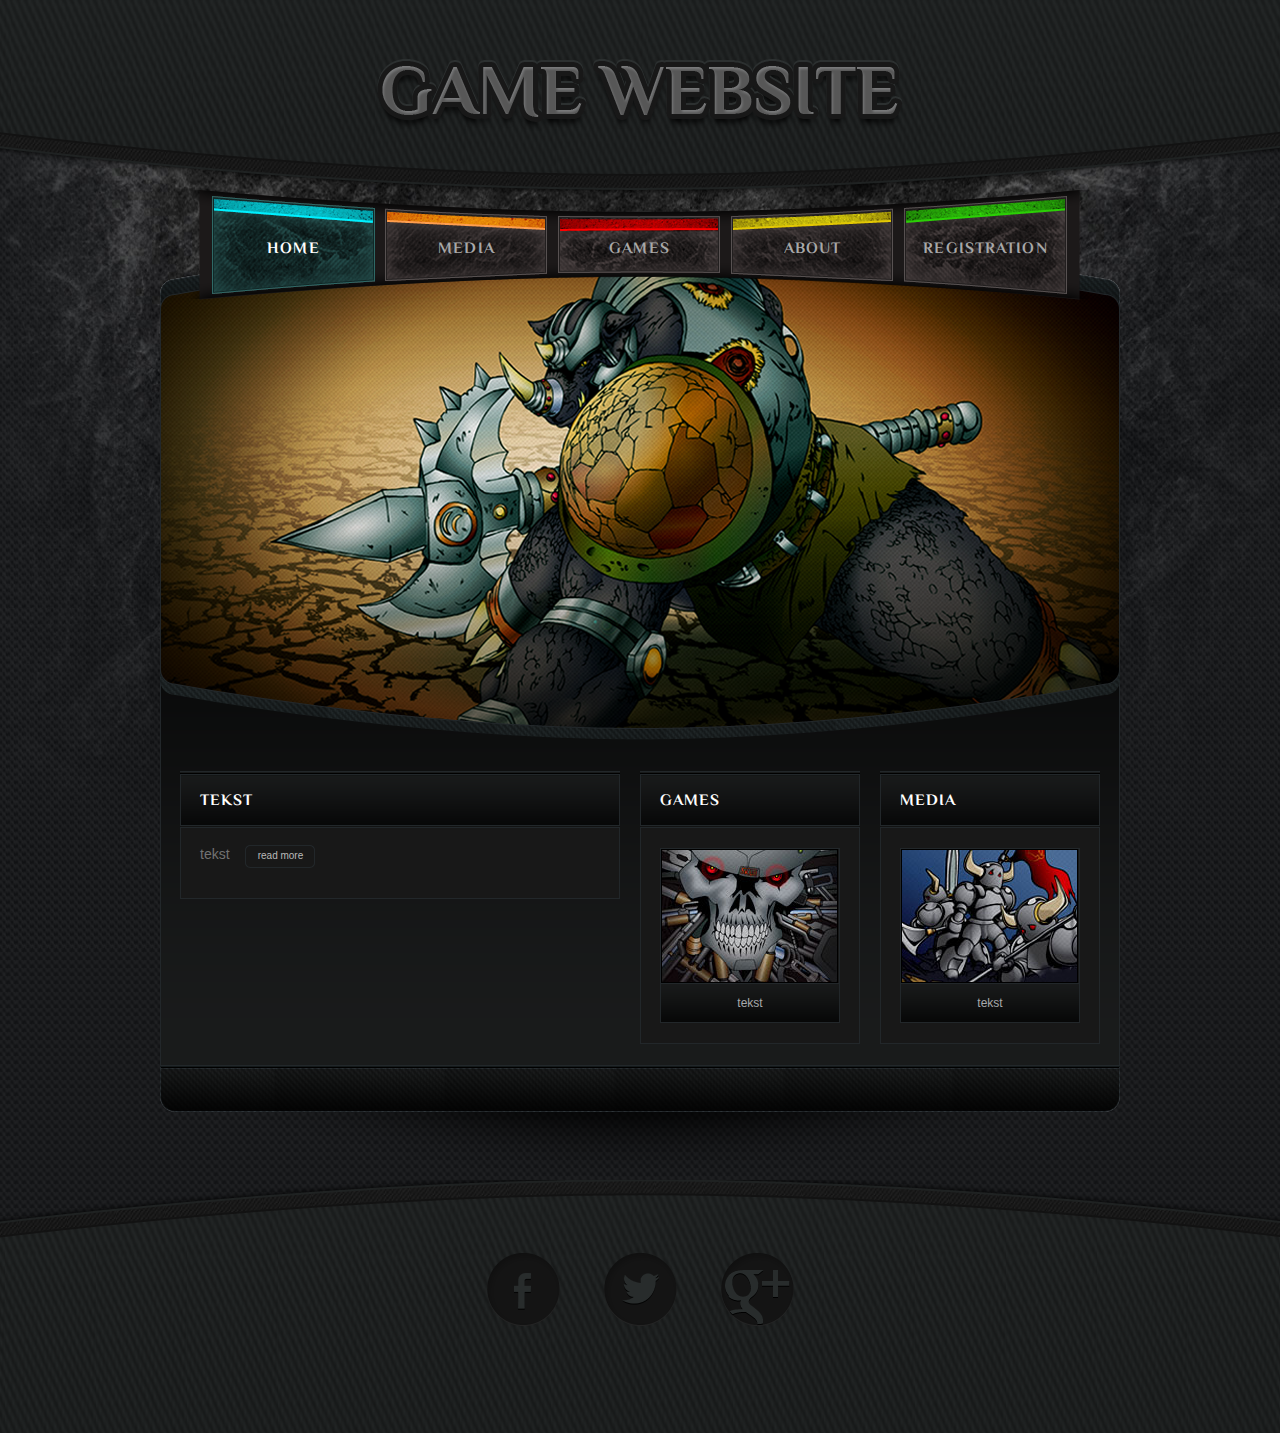
<file: index.html>
<!DOCTYPE HTML>

<html>
<head>
	<meta charset="UTF-8">
	<title>Game</title>
	<link rel="stylesheet" href="css/style.css" type="text/css">
</head>
<body>
	<div id="background">
		<div id="header">
			<div>
				<div>
					<a href="index.html" class="logo"><img src="images/logo.png" alt=""></a>
					<ul>
						<li class="selected">
							<a href="index.html" id="menu1">home</a>
						</li>
						<li>
							<a href="media.html" id="menu2">media</a>
						</li>
						<li>
							<a href="games.html" id="menu3">games</a>
						</li>
						<li>
							<a href="about.html" id="menu4">about</a>
						</li>
						<li>
							<a href="registratie.html" id="menu5">registration</a>
						</li>
					</ul>
				</div>
			</div>
		</div>
		<div id="body">
			<div>
				<div>
					<div class="featured">
						<img src="images/featured-game.png" alt="">
					</div>
					<div class="section">
						<div>
							<h3>tekst	</h3>
							<div>
								<p>
									tekst <a href="blog.html" class="more">read more</a>
								</p>
							</div>
						</div>
						<div>
							<h3>games</h3>
							<div>
								<a href="games.html" class="figure"><img src="images/games.jpg" alt=""></a>
								<span><a href="games.html">tekst</a></span>
							</div>
						</div>
						<div>
							<h3>media</h3>
							<div>
								<a href="media.html" class="figure"><img src="images/media.jpg" alt=""></a>
								<span><a href="media.html">tekst</a></span>
							</div>
						</div>
					</div>
				</div>
			</div>
		</div>
		<div id="footer">
			<div>
				<ul>
					<li id="facebook">
						<a href="">facebook</a>
					</li>
					<li id="twitter">
						<a href="">twitter</a>
					</li>
					<li id="googleplus">
						<a href="">googleplus</a>
					</li>
				</ul>
				<p>
					<!-- copyright here -->
				</p>
			</div>
		</div>
	</div>
</body>
</html>
</file>
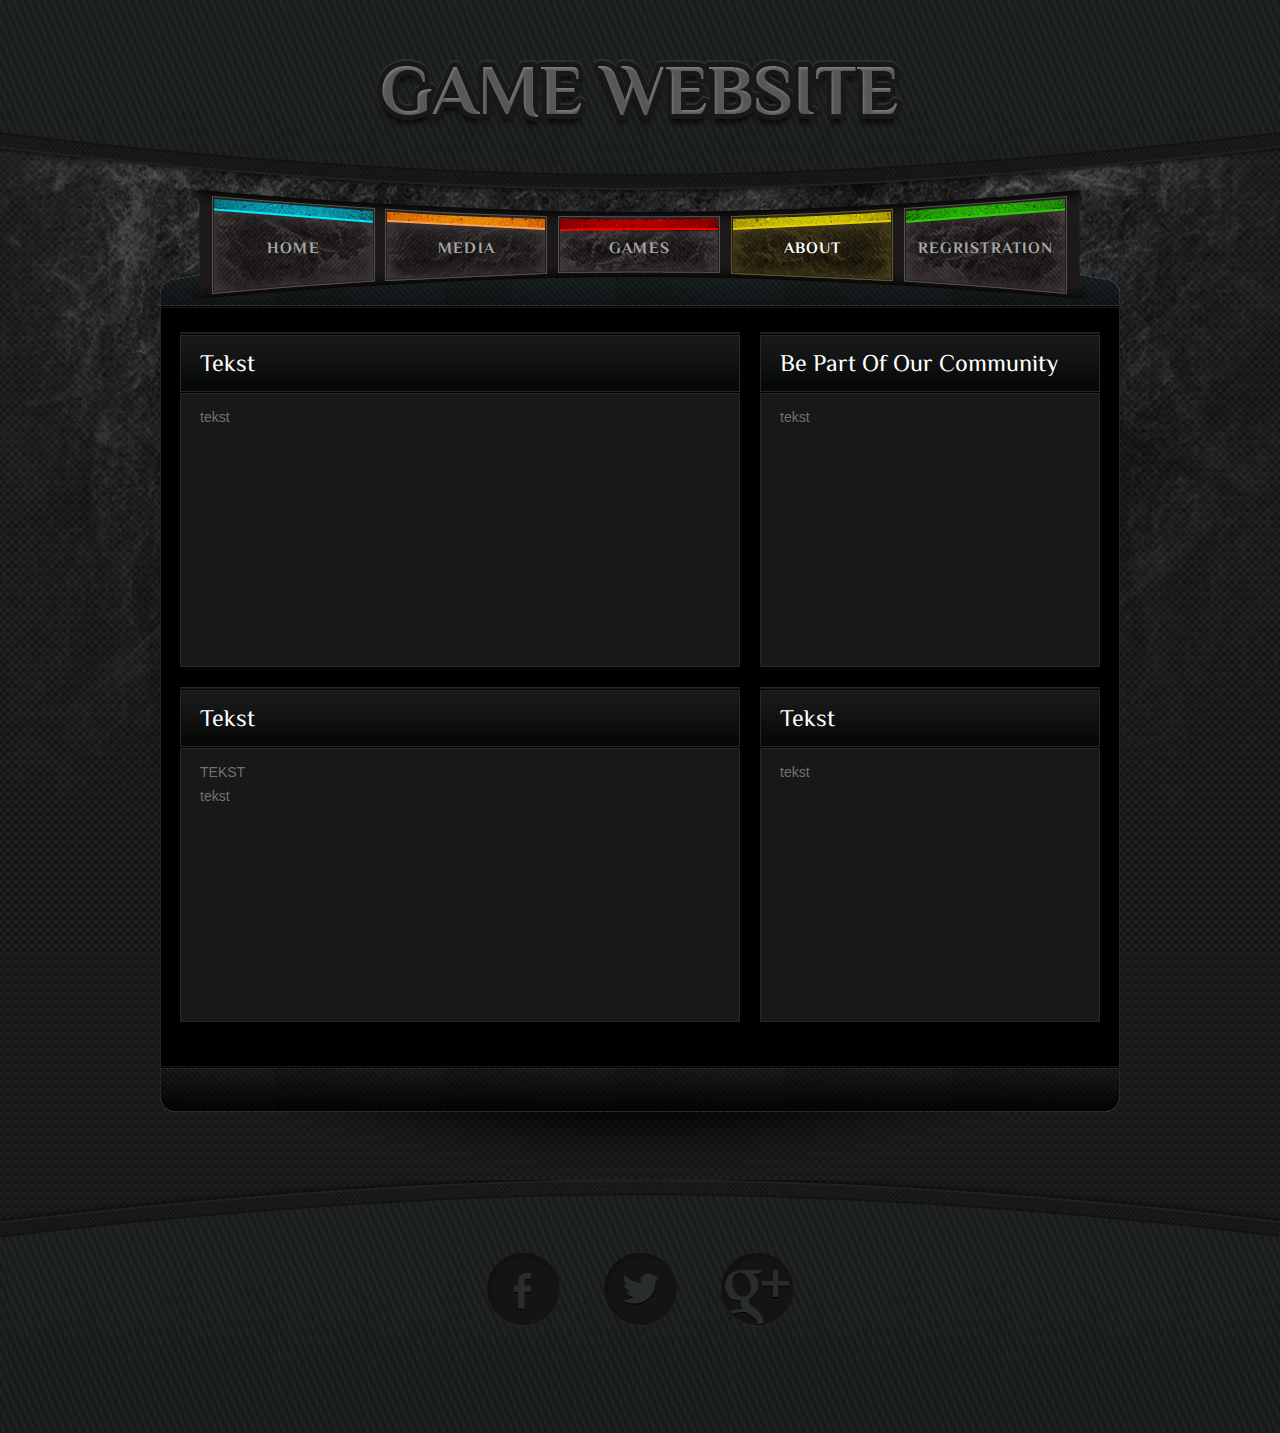
<file: about.html>
<!DOCTYPE HTML>

<html>
<head>
	<meta charset="UTF-8">
	<title>About - Game</title>
	<link rel="stylesheet" href="css/style.css" type="text/css">
</head>
<body>
	<div id="background">
		<div id="header">
			<div>
				<div>
					<a href="index.html" class="logo"><img src="images/logo.png" alt=""></a>
					<ul>
						<li>
							<a href="index.html" id="menu1">home</a>
						</li>
						<li>
							<a href="media.html" id="menu2">media</a>
						</li>
						<li>
							<a href="games.html" id="menu3">games</a>
						</li>
						<li class="selected">
							<a href="about.html" id="menu4">about</a>
						</li>
						<li>
							<a href="registratie.html" id="menu5">regristration</a>
						</li>
					</ul>
				</div>
			</div>
		</div>
		<div id="body">
			<div>
				<div>
					<div class="about">
						<div class="content">
							<ul>
								<li>
									<h3>tekst</h3>
									<div>
										<p>
											tekst
										</p>
										<p>
											<span><br></span>
										</p>
										<p>

										</p>
									</div>
								</li>
								<li>
									<h3>tekst</h3>
									<div>
										<span>tekst</span>
										<p>
											tekst
										</p>
									</div>
								</li>
							</ul>
						</div>
						<div class="aside">
							<ul>
								<li>
									<h3>Be Part of Our Community</h3>
									<div>
										<p>
										tekst
										</p>
									</div>
								</li>
								<li>
									<h3>tekst</h3>
									<div>
										<p>
											tekst
										</p>
									</div>
								</li>
							</ul>
						</div>
					</div>
				</div>
			</div>
		</div>
		<div id="footer">
			<div>
				<ul>
					<li id="facebook">
						<a href="">facebook</a>
					</li>
					<li id="twitter">
						<a href="">twitter</a>
					</li>
					<li id="googleplus">
						<a href="">googleplus</a>
					</li>
				</ul>
				<p>
					<!--- copyright here -->
				</p>
			</div>
		</div>
	</div>
</body>
</html>
</file>
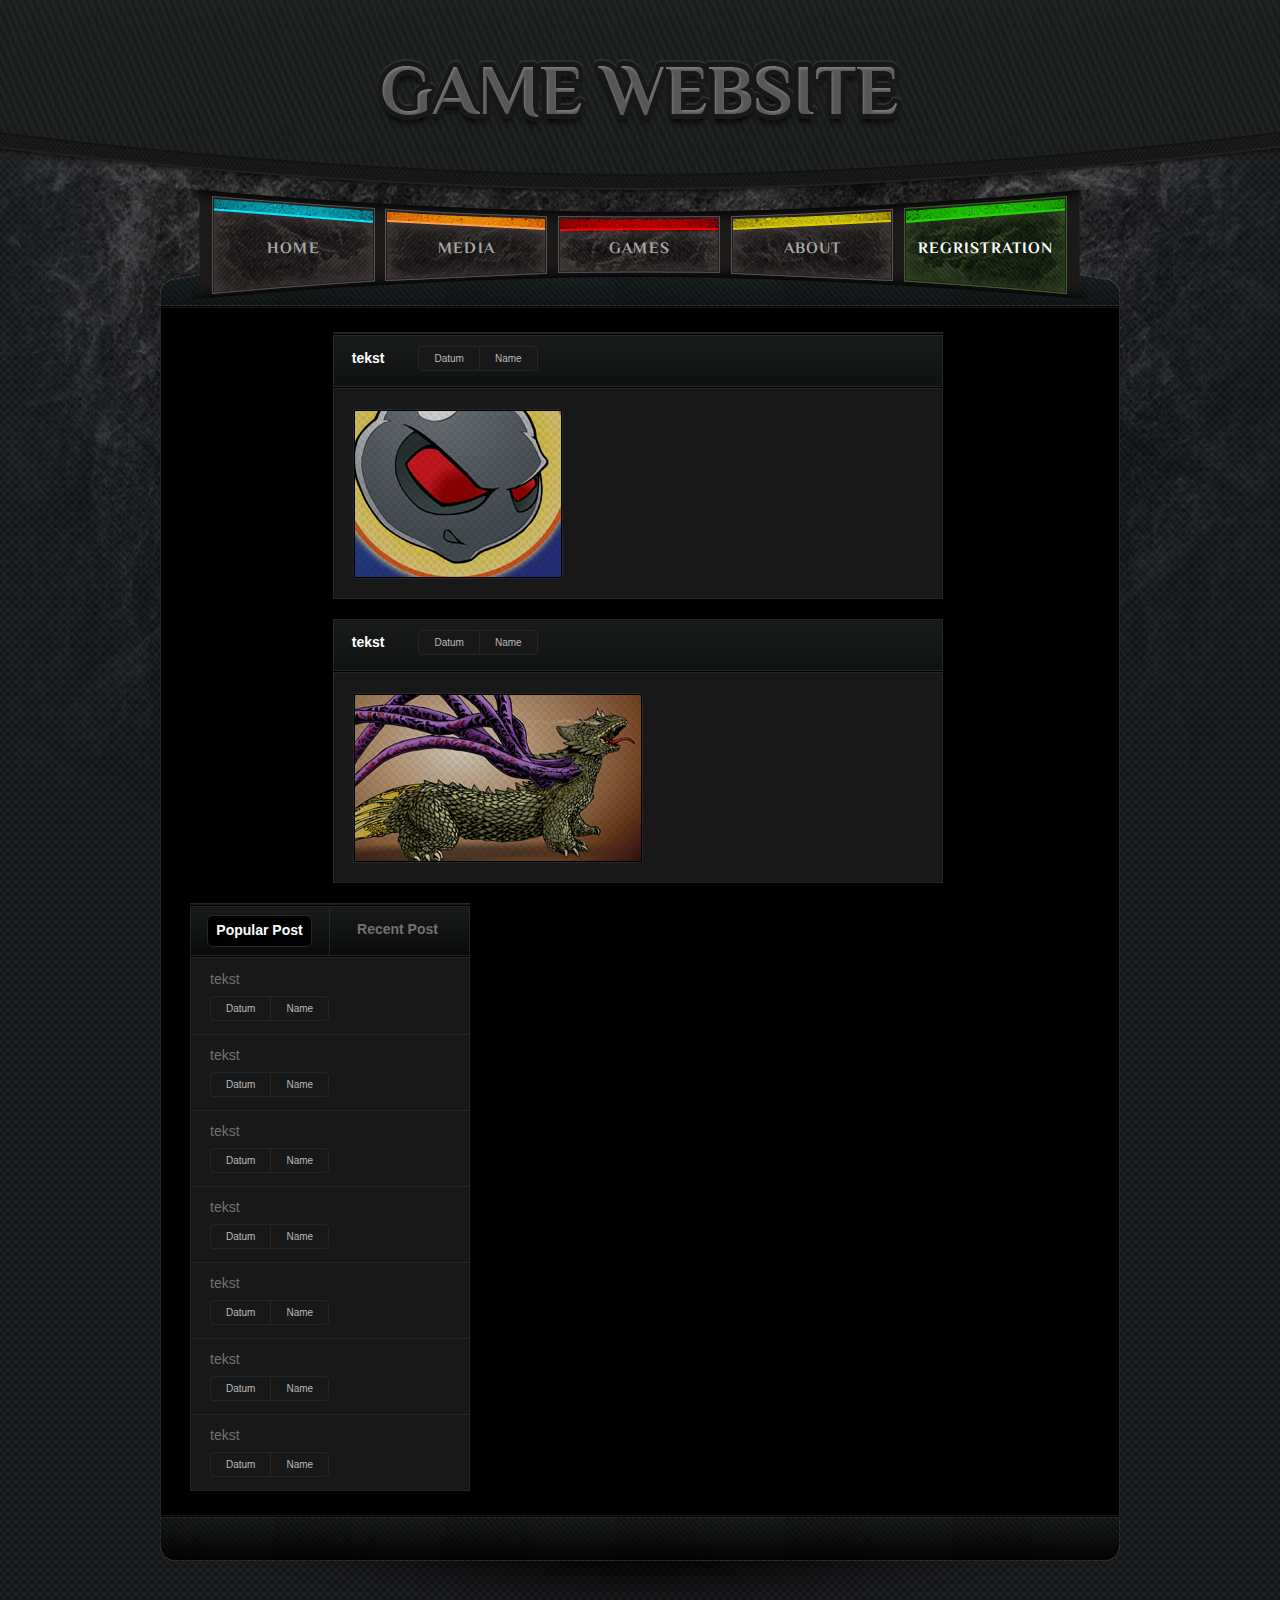
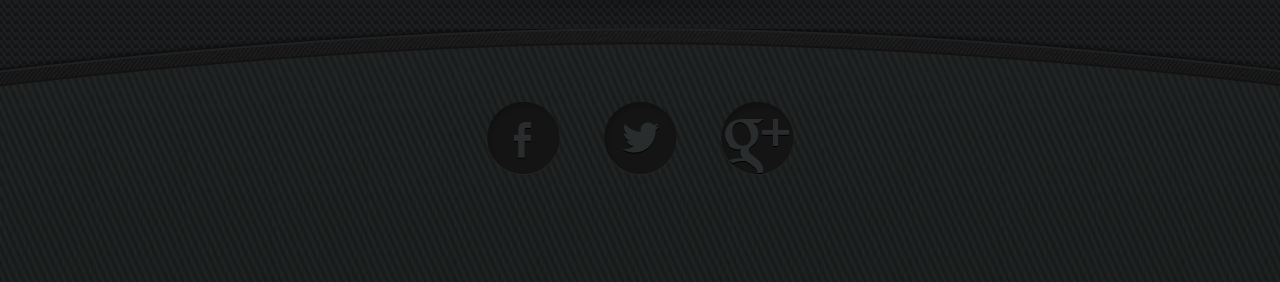
<file: blog.html>
<!DOCTYPE HTML>
<html>
<head>
	<meta charset="UTF-8">
	<title>Blog - Game </title>
	<link rel="stylesheet" href="css/style.css" type="text/css">
</head>
<body>
	<div id="background">
		<div id="header">
			<div>
				<div>
					<a href="index.html" class="logo"><img src="images/logo.png" alt=""></a>
					<ul>
						<li>
							<a href="index.html" id="menu1">home</a>
						</li>
						<li>
							<a href="media.html" id="menu2">media</a>
						</li>
						<li>
							<a href="games.html" id="menu3">games</a>
						</li>
						<li>
							<a href="about.html" id="menu4">about</a>
						</li>
						<li class="selected">
							<a href="registratie.html" id="menu5">regristration</a>
						</li>
					</ul>
				</div>
			</div>
		</div>
		<div id="body">
			<div>
				<div>
					<div class="blog">
						<div class="content">
							<ul>
								<li>
									<div class="header">
										<b>tekst</b><span><a href="#">datum</a><a href="#">name</a></span>
									</div>
									<div class="article">
										<a href="#" class="figure"><img src="images/blog1.jpg" alt=""></a>
										<p>

										</p>
									</div>
								</li>
								<li>
									<div class="header">
										<b>tekst</b><span><a href="#">Datum</a><a href="#">name</a></span>
									</div>
									<div class="article">
										<a href="" class="figure"><img src="images/blog2.jpg" alt=""></a>
										<p>

										</p>
									</div>
								</li>
							</ul>
						</div>
						<div class="sidebar">
							<div>
								<span><a href="#" class="selected">popular post</a></span> <span><a href="#">recent post</a></span>
							</div>
							<ul>
								<li>
									<a href="#">tekst</a>
									<span><a href="#">Datum</a><a href="#">name</a></span>
								</li>
								<li>
									<a href="">tekst</a>
									<span><a href="#">Datum</a><a href="#">name</a></span>
								</li>
								<li>
									<a href="">tekst</a>
									<span><a href="#">Datum</a><a href="#">name</a></span>
								</li>
								<li>
									<a href="">tekst</a>
									<span><a href="#">Datum</a><a href="#">name</a></span>
								</li>
								<li>
									<a href="">tekst</a>
									<span><a href="#">Datum</a><a href="#">name</a></span>
								</li>
								<li>
									<a href="">tekst</a>
									<span><a href="#">Datum</a><a href="#">name</a></span>
								</li>
								<li>
									<a href="">tekst</a>
									<span><a href="#">Datum</a><a href="#">name</a></span>
								</li>
							</ul>
						</div>
					</div>
				</div>
			</div>
		</div>
		<div id="footer">
			<div>
				<ul>
					<li id="facebook">
						<a href="">facebook</a>
					</li>
					<li id="twitter">
						<a href="">twitter</a>
					</li>
					<li id="googleplus">
						<a href="">googleplus</a>
					</li>
				</ul>
				<p>
					<!--- copyright here -->
				</p>
			</div>
		</div>
	</div>
</body>
</html>
</file>
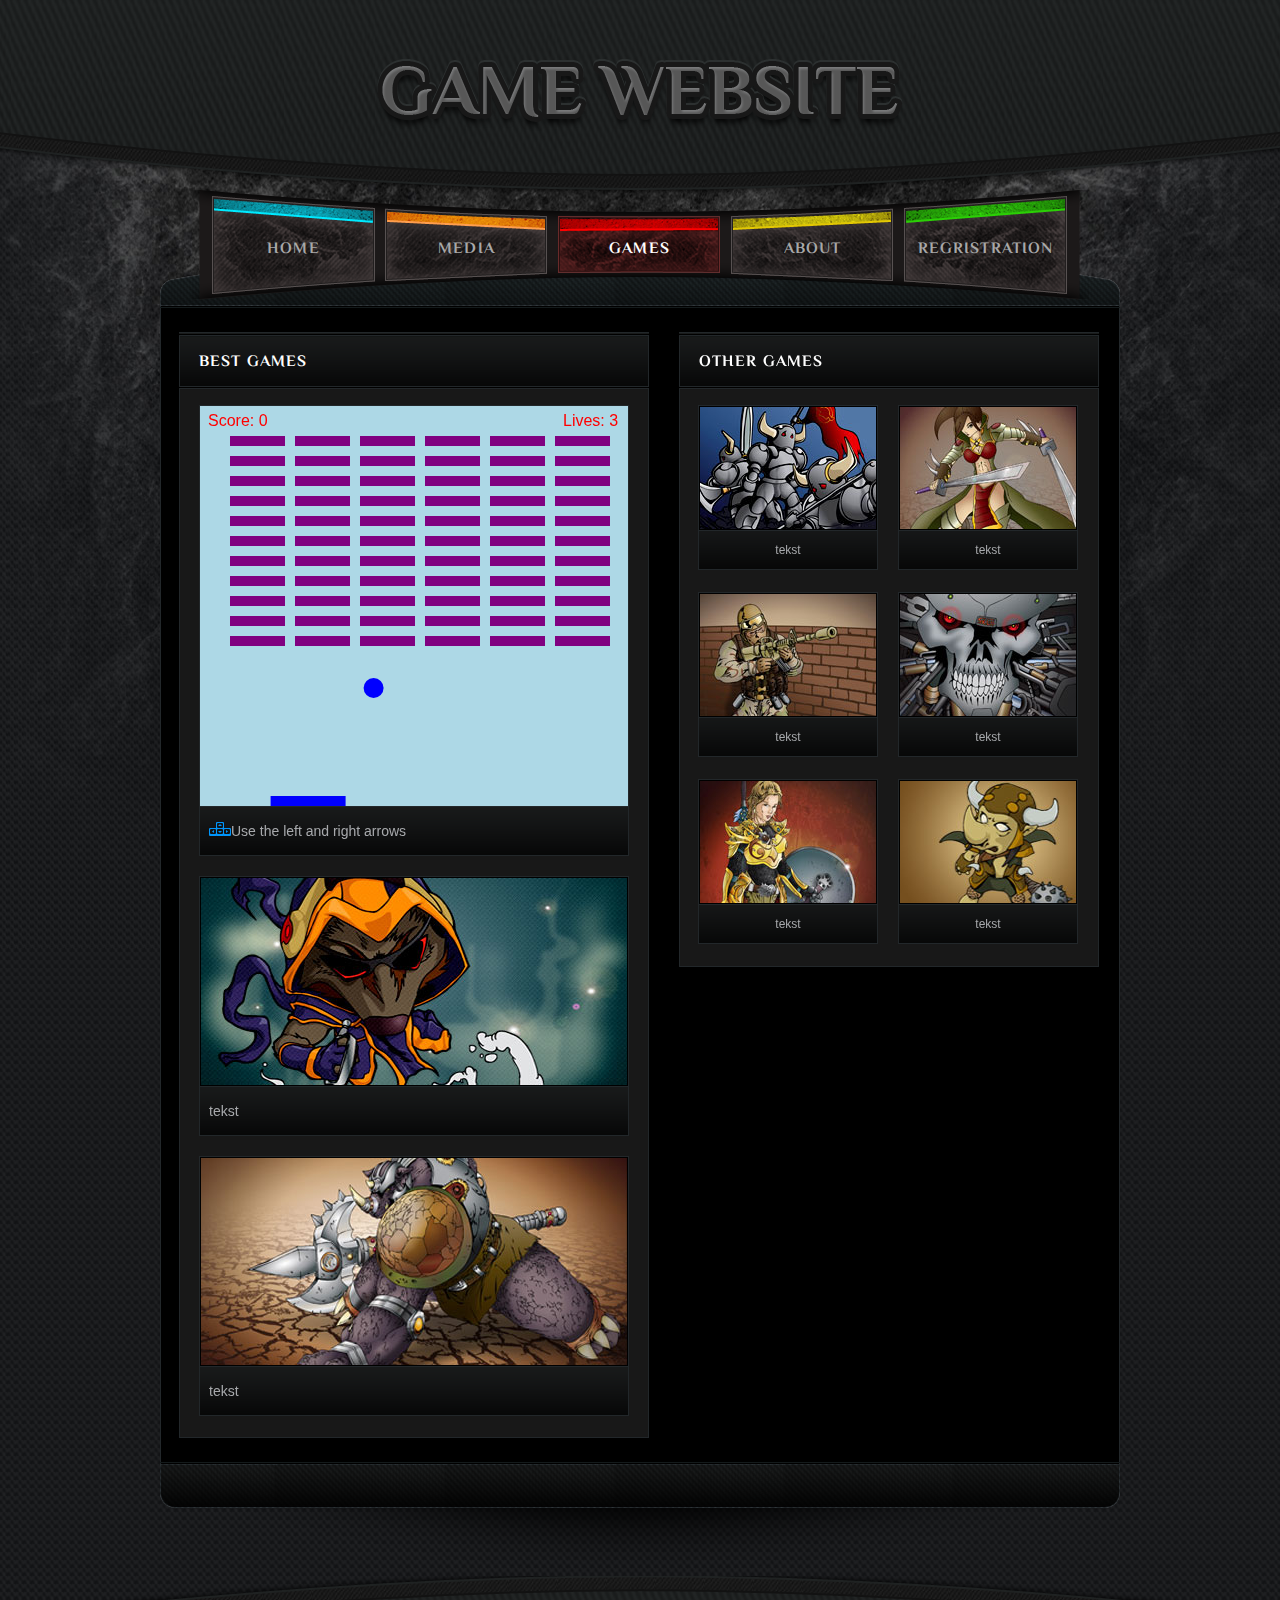
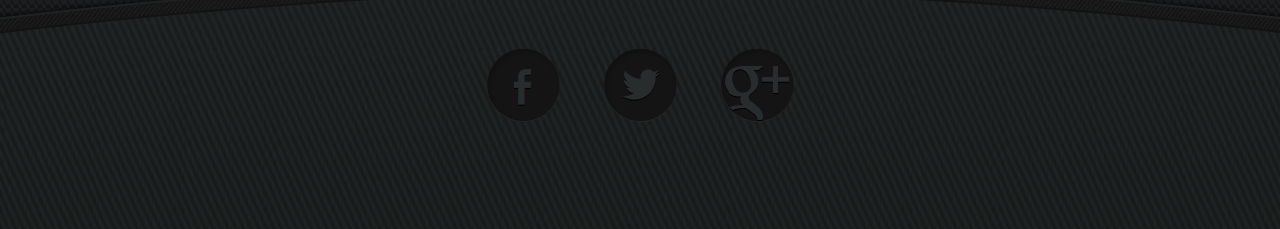
<file: games.html>
<!DOCTYPE HTML>

<html>
<head>
	<meta charset="UTF-8">
  <meta name="apple-mobile-web-app-capable" content="yes" />
	<meta name="apple-mobile-web-app-status-bar-style" content="black-translucent" />

	<title>Games</title>
	<link rel="stylesheet" href="css/style.css" type="text/css">
</head>
<body>


<div id="background">
<div id="header">
<div>
<div>
<a href="index.html" class="logo"><img src="images/logo.png" alt=""></a>
<ul>
<li>
<a href="index.html" id="menu1">home</a>
						</li>
						<li>
							<a href="media.html" id="menu2">media</a>
						</li>
						<li class="selected">
							<a href="games.html" id="menu3">games</a>
						</li>
						<li>
							<a href="about.html" id="menu4">about</a>
						</li>
						<li>
							<a href="registratie.html" id="menu5">regristration</a>
						</li>
					</ul>
				</div>
			</div>
		</div>
		<div id="body">
			<div>
				<div>
					<div class="games">
						<div class="content">
							<h3>best games</h3>
							<style>
									* { padding: 0; margin: 0; }
									canvas { background: lightblue; display: block; margin: 0 auto; }
								</style>

							<ul>

									<li>
										<a href="#">
											<canvas id="myCanvas" width="428" height="400"></canvas></a> <span><a  href="#"><img src="images/arrows.png"<p>Use the left and right arrows</p></a></span>
									</li>
								<li>
									<a href="#" class="figure"><img src="images/best-game1.jpg" alt=""></a> <span><a href="#">tekst</a></span>
								</li>
								<li>
									<a href="#" class="figure"><img src="images/best-game2.jpg" alt=""></a> <span><a href="#">tekst</a></span>
								</li>
							</ul>
						</div>
						<div class="aside">
							<h3>other games</h3>
							<ul>
								<li>
									<a href="#" class="figure"><img src="images/game1.jpg" alt=""></a>
									<span><a href="#">tekst</a></span>
								</li>
								<li>
									<a href="#" class="figure"><img src="images/game2.jpg" alt=""></a>
									<span><a href="#">tekst</a></span>
								</li>
								<li>
									<a href="#" class="figure"><img src="images/game3.jpg" alt=""></a>
									<span><a href="#">tekst</a></span>
								</li>
								<li>
									<a href="#" class="figure"><img src="images/game4.jpg" alt=""></a>
									<span><a href="#">tekst</a></span>
								</li>
								<li>
									<a href="#" class="figure"><img src="images/game5.jpg" alt=""></a>
									<span><a href="#">tekst</a></span>
								</li>
								<li>
									<a href="#" class="figure"><img src="images/game6.jpg" alt=""></a>
									<span><a href="#">tekst</a></span>
								</li>
							</ul>
						</div>
						<div class="article">

						</div>
					</div>
				</div>
			</div>
		</div>
		<div id="footer">
			<div>
				<ul>
					<li id="facebook">
						<a href="">facebook</a>
					</li>
					<li id="twitter">
						<a href="">twitter</a>
					</li>
					<li id="googleplus">
						<a href="">googleplus</a>
					</li>
				</ul>
				<p>
					<!--- copyright here -->
 </p>
</div>
</div>
</div>
</body>
<script type="text/javascript" src="javascript/block.js"></script>
</html>
</file>
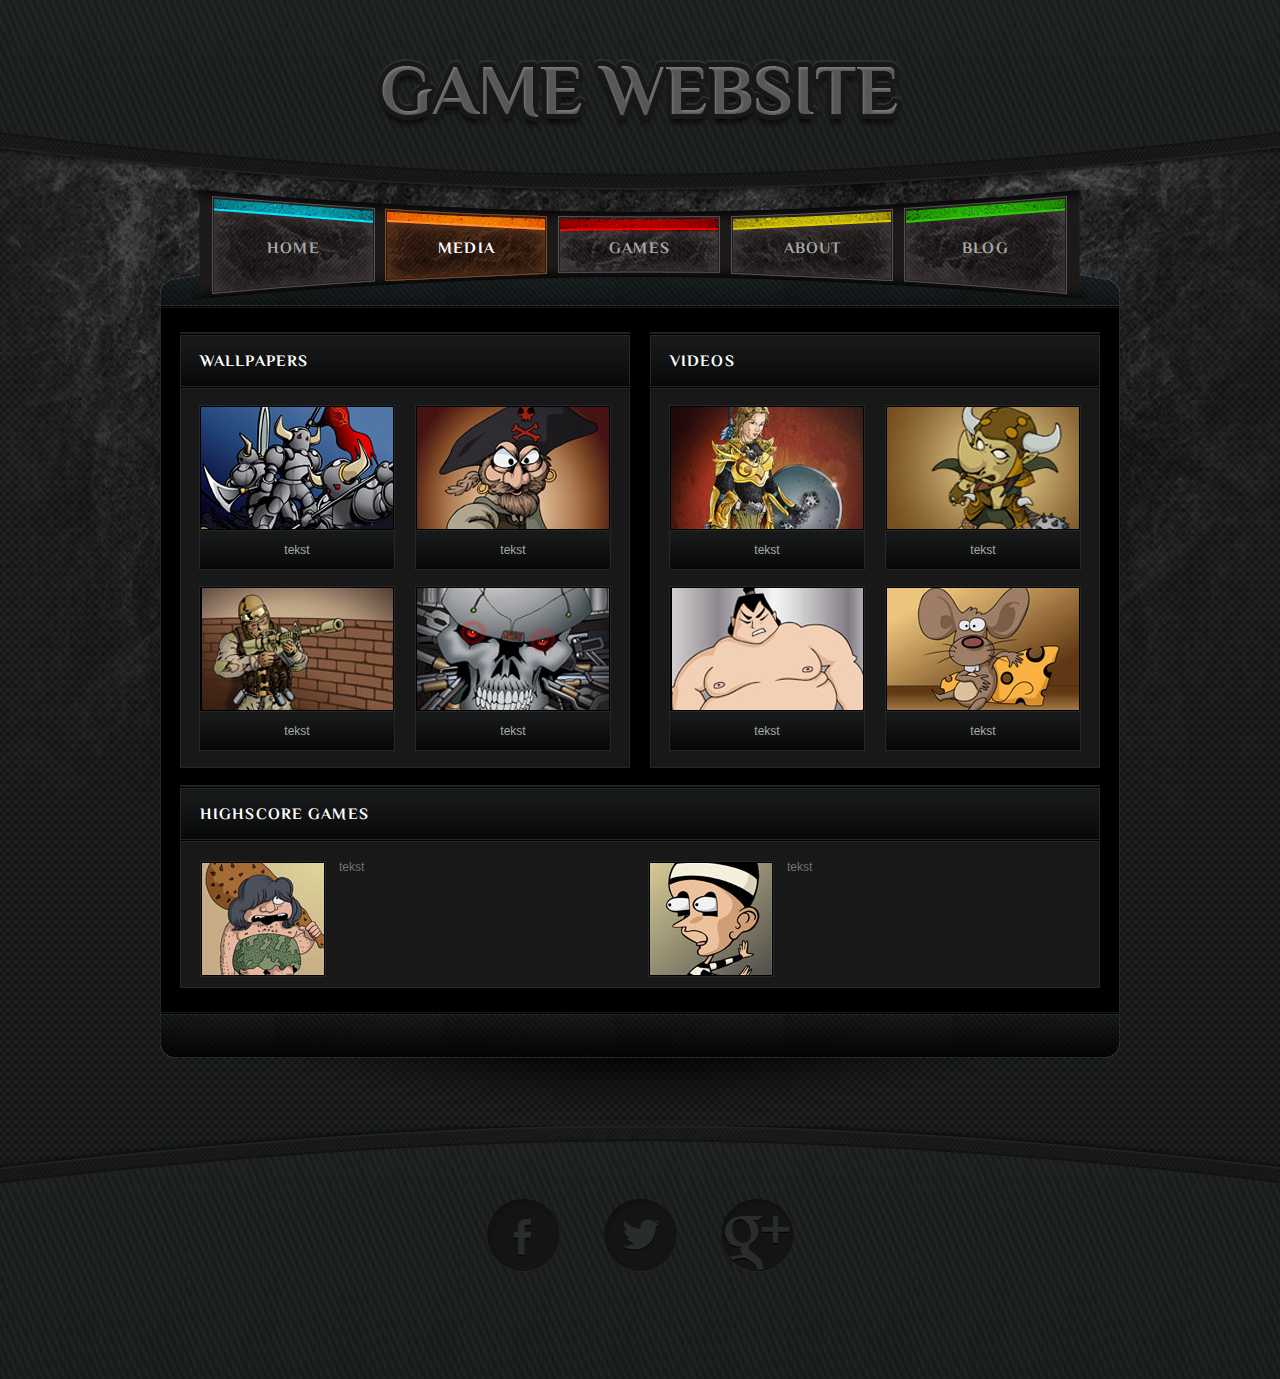
<file: media.html>
<!DOCTYPE HTML>

<html>
<head>
	<meta charset="UTF-8">
	<title>Media - Game </title>
	<link rel="stylesheet" href="css/style.css" type="text/css">
</head>
<body>
	<div id="background">
		<div id="header">
			<div>
				<div>
					<a href="index.html" class="logo"><img src="images/logo.png" alt=""></a>
					<ul>
						<li>
							<a href="index.html" id="menu1">home</a>
						</li>
						<li class="selected">
							<a href="media.html" id="menu2">media</a>
						</li>
						<li>
							<a href="games.html" id="menu3">games</a>
						</li>
						<li>
							<a href="about.html" id="menu4">about</a>
						</li>
						<li>
							<a href="registratie.html" id="menu5">blog</a>
						</li>
					</ul>
				</div>
			</div>
		</div>
		<div id="body">
			<div>
				<div>
					<div class="media">
						<div>
							<div>
								<h3>wallpapers</h3>
								<ul>
									<li>
										<a href="#" class="figure"><img src="images/wallpaper1.jpg" alt=""></a>
										<span><a href="#">tekst</a></span>
									</li>
									<li>
										<a href="#" class="figure"><img src="images/wallpaper2.jpg" alt=""></a>
										<span><a href="#">tekst</a></span>
									</li>
									<li>
										<a href="#" class="figure"><img src="images/wallpaper3.jpg" alt=""></a>
										<span><a href="#">tekst</a></span>
									</li>
									<li>
										<a href="#" class="figure"><img src="images/wallpaper4.jpg" alt=""></a>
										<span><a href="#">tekst</a></span>
									</li>
								</ul>
							</div>
							<div>
								<h3>videos</h3>
								<ul>
									<li>
										<a href="#" class="figure"><img src="images/video1.jpg" alt=""></a>
										<span><a href="#">tekst</a></span>
									</li>
									<li>
										<a href="#" class="figure"><img src="images/video2.jpg" alt=""></a>
										<span><a href="#">tekst</a></span>
									</li>
									<li>
										<a href="#" class="figure"><img src="images/video3.jpg" alt=""></a>
										<span><a href="#">tekst</a></span>
									</li>
									<li>
										<a href="#" class="figure"><img src="images/video4.jpg" alt=""></a>
										<span><a href="#">tekst</a></span>
									</li>
								</ul>
							</div>
						</div>
						<div class="article">
							<h3>Highscore games</h3>
							<ul>
								<li>
									<a href="#" class="figure"><img src="images/media2.jpg" alt=""></a>
									<p>
										tekst
								</li>
								<li>
									<a href="#" class="figure"><img src="images/media3.jpg" alt=""></a>
									<p>
									tekst</a>
									</p>
								</li>
							</ul>
						</div>
					</div>
				</div>
			</div>
		</div>
		<div id="footer">
			<div>
				<ul>
					<li id="facebook">
						<a href="">facebook</a>
					</li>
					<li id="twitter">
						<a href="">twitter</a>
					</li>
					<li id="googleplus">
						<a href="">googleplus</a>
					</li>
				</ul>
				<p>
				<!--- copyright here -->
				</p>
			</div>
		</div>
	</div>
</body>
</html>
</file>
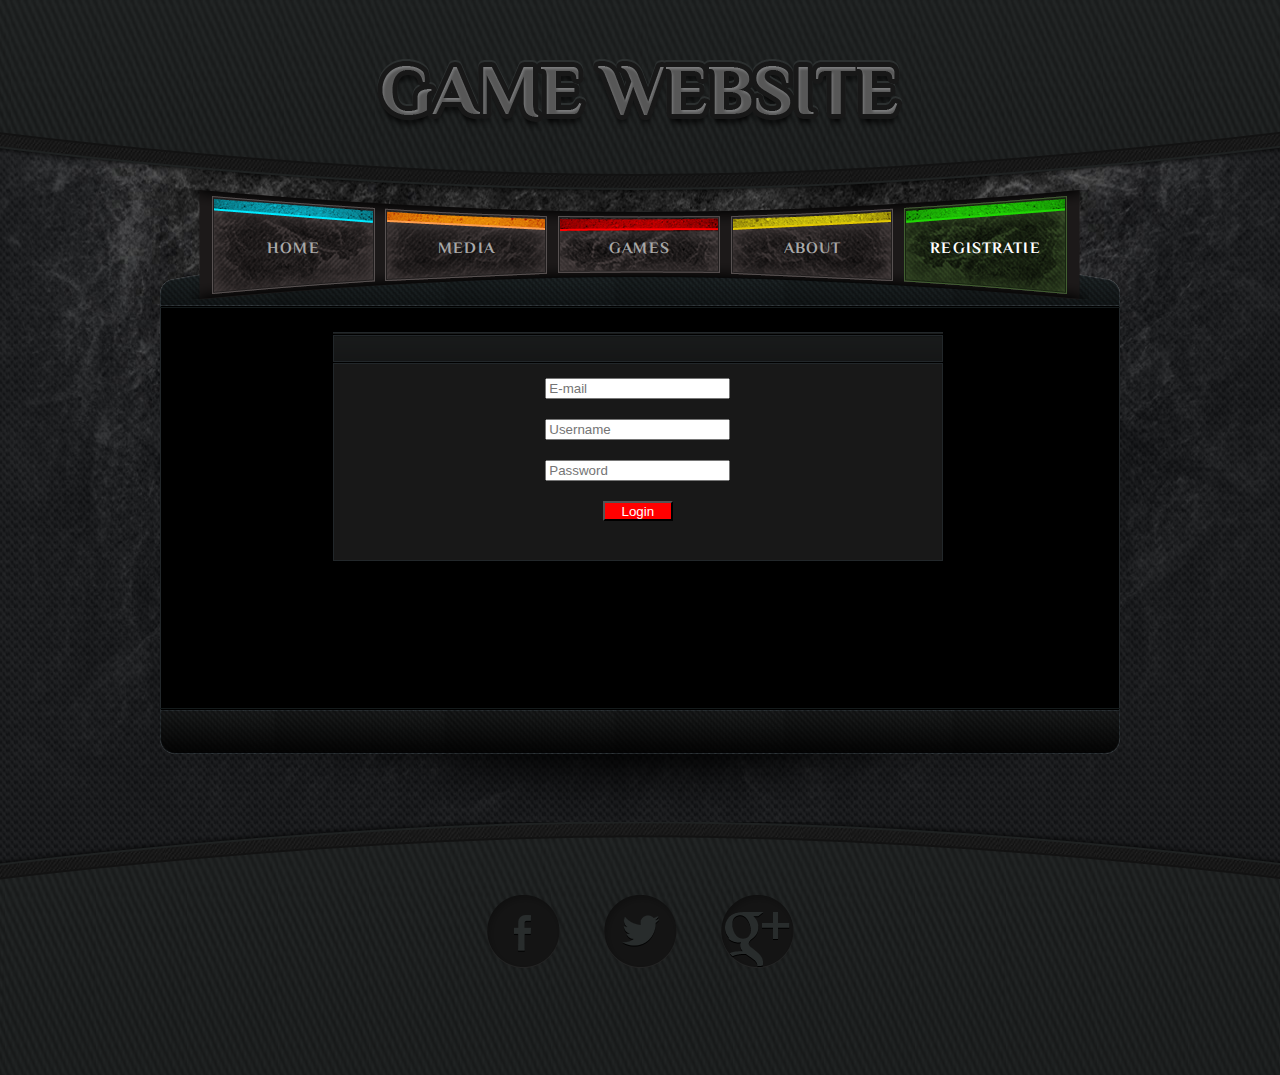
<file: registratie.html>
<!DOCTYPE HTML>
<html>
<head>
	<meta charset="UTF-8">
	<title>Blog - Game </title>
	<link rel="stylesheet" href="css/style.css" type="text/css">
</head>
<body>
	<div id="background">
		<div id="header">
			<div>
				<div>
					<a href="index.html" class="logo"><img src="images/logo.png" alt=""></a>
					<ul>
						<li>
							<a href="index.html" id="menu1">home</a>
						</li>
						<li>
							<a href="media.html" id="menu2">media</a>
						</li>
						<li>
							<a href="games.html" id="menu3">games</a>
						</li>
						<li>
							<a href="about.html" id="menu4">about</a>
						</li>
						<li class="selected">
							<a href="registratie.html" id="menu5">registratie</a>
						</li>
					</ul>
				</div>
			</div>
		</div>
		<div id="body">
			<div>
				<div>
					<div class="blog">
						<div class="content">
							<ul>
								<li>

									<div class="header">

									</div>
									<div class="article">

										<p>
											<ul>
												<li><input type="text" name="Email" placeholder="E-mail" /></li>
												<li><input type="text" name="Username" placeholder="Username" /></li>
												<li><input type="Password" name="Password" placeholder="Password" /></li>
												<li><button id="button-login" type="Submit" name="login_submit" value="Login" />Login</links></li>
											</ul>


										</p>
                   </div>
          
								</li>
								 <!-- <li>
									 <div class="header">
										<b>tekst</b><span><a href="#">Datum</a><a href="#">name</a></span>
									</div>
									<div class="article">
										<a href="" class="figure"><img src="images/blog2.jpg" alt=""></a>
										<p>
											tekst
										</p>
									</div>
								</li>
							</ul>
						</div>
						 <div class="sidebar">
							<div>
								<span><a href="#" class="selected">popular post</a></span> <span><a href="#">recent post</a></span>
							</div>
							<ul>
								<li>
									<a href="#">tekst</a>
									<span><a href="#">Datum</a><a href="#">name</a></span>
								</li>
								<li>
									<a href="">tekst</a>
									<span><a href="#">Datum</a><a href="#">name</a></span>
								</li>
								<li>
									<a href="">tekst</a>
									<span><a href="#">Datum</a><a href="#">name</a></span>
								</li>
								<li>
									<a href="">tekst</a>
									<span><a href="#">Datum</a><a href="#">name</a></span>
								</li>
								<li>
									<a href="">tekst</a>
									<span><a href="#">Datum</a><a href="#">name</a></span>
								</li>
								<li>
									<a href="">tekst</a>
									<span><a href="#">Datum</a><a href="#">name</a></span>
								</li>
								<li>
									<a href="">tekst</a>
									<span><a href="#">Datum</a><a href="#">name</a></span>
								</li>
							</ul> -->
						</div>
					</div>
				</div>
			</div>
		</div>
		<div id="footer">
			<div>
				<ul>
					<li id="facebook">
						<a href="">facebook</a>
					</li>
					<li id="twitter">
						<a href="">twitter</a>
					</li>
					<li id="googleplus">
						<a href="">googleplus</a>
					</li>
				</ul>
				<p>
					<!-- copyright here -->
				</p>
			</div>
		</div>
	</div>
</body>
</html>
</file>
<file: css/style.css>
@font-face {
	font-family: 'Philosopher-Regular';
	src: url('../fonts/Philosopher-Regular/Philosopher-Regular.eot');
	src: url('../fonts/Philosopher-Regular/Philosopher-Regular.woff') format('woff'), url('../fonts/Philosopher-Regular/Philosopher-Regular.ttf') format('truetype'), url('../fonts/Philosopher-Regular/Philosopher-Regular.svg') format('svg');
}
@font-face {
	font-family: 'Philosopher-Bold';
	src: url('../fonts/Philosopher-Bold/Philosopher-Bold.eot');
	src: url('../fonts/Philosopher-Bold/Philosopher-Bold.woff') format('woff'), url('../fonts/Philosopher-Bold/Philosopher-Bold.ttf') format('truetype'), url('../fonts/Philosopher-Bold/Philosopher-Bold.svg') format('svg');
}
#button-login{
  background-color:red;
	color:white;
	width: 70px;
	height: 20px;

}


body {

	background: url(../images/bg-body.jpg) repeat;
	color: #727272;
	font-family: Arial, Helvetica, sans-serif;
	font-size: 14px;
	line-height: 1;
	margin: 0;
	min-width: 960px;
	padding: 0;
}
#background {
	background: url(../images/bg-page.jpg) no-repeat top center;
	margin: 0;
	padding: 0;
}
#header {
	background: url(../images/bg-header2.png) repeat-x top center;
	margin: 0;
	padding: 0;
}
#header > div {
	background: url(../images/bg-header.png) no-repeat top center;
	margin: 0;
	padding: 0;
}
#header > div > div {
	height: 147px;
	margin: 0 auto;
	padding: 49px 0 0;
	position: relative;
	width: 960px;
	z-index: 5;
}
#header a.logo {
	display: block;
	margin: 0 auto;
	padding: 0;
	width: 540px;
}
#header a.logo img {
	border: 0;
	display: block;
}
#header ul {
	background: url(../images/bg-navigation.png) no-repeat center center;
	bottom: -107px;
	height: 98px;
	left: 30px;
	margin: 0 auto;
	overflow: hidden;
	padding: 9px 17px;
	position: absolute;
	width: 865px;
}
#header ul li {
	display: block;
	float: left;
	list-style: none;
	margin: 0 5px;
	padding: 0;
}
#header ul li a {
	background: url(../images/menu.png) no-repeat;
	color: #a8a8a8;
	display: block;
	font-family: 'Philosopher-Bold';
	font-size: 16px;
	font-weight: normal;
	height: 98px;
	letter-spacing: 0.07em;
	line-height: 104px;
	margin: 0;
	padding: 0;
	text-align: center;
	text-decoration: none;
	text-transform: uppercase;
	width: 163px;
}
#header ul li #menu1 {
	background-position: 0 0;
}
#header ul li #menu2 {
	background-position: -168px 0;
}
#header ul li #menu3 {
	background-position: -335px 0;
}
#header ul li #menu4 {
	background-position: -502px 0;
}
#header ul li #menu5 {
	background-position: -669px 0;
}
#header ul li a:hover, #header ul li.selected a {
	color: #fff;
}
#header ul li #menu1:hover, #header ul li.selected #menu1 {
	background-position: 0 -113px;
}
#header ul li #menu2:hover, #header ul li.selected #menu2 {
	background-position: -168px -113px;
}
#header ul li #menu3:hover, #header ul li.selected #menu3 {
	background-position: -335px -113px;
}
#header ul li #menu4:hover, #header ul li.selected #menu4 {
	background-position: -502px -113px;
}
#header ul li #menu5:hover, #header ul li.selected #menu5 {
	background-position: -669px -113px;
}
#body {
	background: url(../images/bg-body-header.png) no-repeat top center;
	margin: 0 auto;
	padding: 112px 0 0;
	width: 960px;
}
#body p {
	margin: 0;
	padding: 0;
}
#body p a {
	color: #797979;
}
#body p a:hover {
	color: #a3a3a3;
}
#body > div {
	background: url(../images/bg-body-footer.png) no-repeat bottom center;
	margin: 0;
	padding: 0 0 114px;
}
#body > div > div {
	background: url(../images/bg-body2.png) repeat-y top center;
	min-height: 400px;
	margin: 0;
	padding: 0;
}
#body div div .featured {
	height: 361px;
	margin: 0;
	padding: 0;
	position: relative;
	width: 960px;
}
#body div div .featured img {
	display: block;
	left: 0;
	position: absolute;
	top: -112px;
	z-index: 1;
}
#body div div .section {
	background: #0a0a0a url(../images/gradient.png) repeat-x bottom center;
	margin: 0 auto;
	overflow: hidden;
	padding: 102px 9px 22px 9px;
	width: 940px;
}
#body div div .section > div {
	background: url(../images/border.gif) repeat-x top left;
	float: left;
	margin: 0 10px;
	padding: 3px 0 0;
	width: 220px;
}
#body div div .section > div:first-child {
	width: 440px;
}
#body div div .section div h4 {
	background: #070707 url(../images/gradient2.png) repeat-x top center;
	border: 1px solid #22272a;
	color: #fff;
	font-size: 14px;
	line-height: 24px;
	margin: 0 0 1px;
	padding: 10px 19px;
}
#body div div .section div div {
	background: #181818;
	border: 1px solid #22272a;
	margin: 0;
	padding: 20px 19px;
}
#body div div .section div:first-child div {
	padding: 14px 19px 30px;
}
#body div div .section div div p {
	line-height: 24px;
	margin: 0;
	padding: 0;
}
#body div div .section div div p a {
	color: #727272;
}
#body div div .section div div p a.more {
	background: url(../images/bg-more.png) no-repeat center center;
	color: #bababa;
	display: inline-block;
	height: 23px;
	font-size: 10px;
	font-weight: normal;
	line-height: 22px;
	margin: 0 0 0 12px;
	padding: 0;
	text-align: center;
	text-decoration: none;
	text-transform: lowercase;
	width: 70px;
}
#body div div .section div div p a:hover {
	color: #a3a3a3;
}
#body div div .section div div p a.more:hover {
	background: url(../images/bg-more-hover.png) no-repeat center center;
	color: #bababa;
}
#body div div .section div h3 {
	background: #070707 url(../images/gradient3.png) repeat-x top center;
	border: 1px solid #22272a;
	color: #fff;
	font-family: 'Philosopher-Bold';
	font-size: 16px;
	font-weight: normal;
	height: 50px;
	letter-spacing: 0.07em;
	line-height: 50px;
	margin: 0 0 1px;
	padding: 0 19px;
	text-transform: uppercase;
}
#body div div .section div div a.figure {
	border: 1px solid #22272a;
	display: block;
	margin: 0;
	padding: 0;
}
#body div div .section div div a.figure:hover {
	opacity: 0.8;
}
#body div div .section div div a.figure img {
	border: 1px solid #000;
	display: block;
}
#body div div .section div div span {
	background: #181a1a url(../images/gradient4.png) repeat-x bottom left;
	border-bottom: 1px solid #22272a;
	border-left: 1px solid #22272a;
	border-right: 1px solid #22272a;
	display: block;
	height: 38px;
}
#body div div .section div div span a {
	color: #a7a9ac;
	display: block;
	font-size: 12px;
	line-height: 38px;
	margin: 0;
	padding: 0 9px;
	text-align: center;
	text-decoration: none;
}
#body div div .section div div span a:hover {
	color: #fff;
}
#body .media, #body .games, #body .about, #body .blog {
	margin: 0;
	padding: 24px 0;
}
#body .media > div {
	margin: 0;
	overflow: hidden;
	padding: 0 10px;
}
#body .media > div > div {
	background: url(../images/border.gif) repeat-x top left;
	float: left;
	margin: 0 10px;
	padding: 3px 0 0;
	width: 450px;
}
#body .media h3 {
	background: #070707 url(../images/gradient3.png) repeat-x top center;
	border: 1px solid #22272a;
	color: #fff;
	font-family: 'Philosopher-Bold';
	font-size: 16px;
	font-weight: normal;
	height: 50px;
	letter-spacing: 0.07em;
	line-height: 50px;
	margin: 0 0 1px;
	padding: 0 19px;
	text-transform: uppercase;
}
#body .media ul {
	background: #181818;
	border: 1px solid #22272a;
	margin: 0;
	overflow: hidden;
	padding: 0;
}
#body .media ul li {
	list-style: none;
	margin: 0;
	padding: 0;
}
#body .media div div ul {
	padding: 8px;
}
#body .media div div ul li {
	border: 1px solid #22272a;
	display: block;
	float: left;
	margin: 8px 10px;
	padding: 0;
	width: 194px;
}
#body .media div div ul li a.figure {
	display: block;
	margin: 0;
	padding: 0;
}
#body .media div div ul li a.figure:hover {
	opacity: 0.8;
}
#body .media div div ul li a.figure img {
	border: 1px solid #000;
	display: block;
}
#body .media div div ul li span {
	background: #181a1a url(../images/gradient4.png) repeat-x bottom left;
	border-top: 1px solid #22272a;
	display: block;
	height: 38px;
}
#body .media div div ul li span a {
	color: #a7a9ac;
	display: block;
	font-size: 12px;
	line-height: 38px;
	margin: 0;
	padding: 0 9px;
	text-align: center;
	text-decoration: none;
}
#body .media div div ul li span a:hover {
	color: #fff;
}
#body .media .article {
	background: url(../images/border.gif) repeat-x top left;
	margin: 17px auto 0;
	padding: 3px 0 0;
	width: 920px
}
#body .media .article ul {
	padding: 0 10px;
}
#body .media .article ul li {
	display: block;
	float: left;
	margin: 0 9px;
	overflow: hidden;
	padding: 0 0 10px;
	width: 430px;
}
#body .media .article ul li a.figure {
	border: 1px solid #22272a;
	float: left;
	display: block;
	margin: 19px 13px 0 0;
	padding: 0;
}
#body .media .article ul li a.figure:hover {
	opacity: 0.8;
}
#body .media .article ul li a.figure img {
	border: 1px solid #000;
	display: block;
}
#body .media .article ul li p {
	font-size: 12px;
	line-height: 24px;
	padding: 13px 0 0;
}
#body .media .article ul li p a {
	color: #727272;
}
#body .media .article ul li p a:hover {
	color: #a3a3a3;
}
#body .games {
	overflow: hidden;
}
#body .games div {
	margin: 0;
	padding: 0;
}
#body .games h3 {
	background: #070707 url(../images/gradient3.png) repeat-x top center;
	border: 1px solid #22272a;
	color: #fff;
	font-family: 'Philosopher-Bold';
	font-size: 16px;
	font-weight: normal;
	height: 50px;
	letter-spacing: 0.07em;
	line-height: 50px;
	margin: 0 0 1px;
	padding: 0 19px;
	text-transform: uppercase;
}
#body .games div ul {
	background: #181818;
	border: 1px solid #22272a;
	margin: 0;
	padding: 0;
}
#body .games div ul li {
	border: 1px solid #22272a;
	list-style: none;
	margin: 0;
	padding: 0;
}
#body .games div ul li a.figure {
	display: block;
	margin: 0;
	padding: 0;
}
#body .games div ul li a.figure:hover {
	opacity: 0.8;
}
#body .games div ul li a.figure img {
	border: 1px solid #000;
	display: block;
}
#body .games div ul li span {
	background: #181a1a url(../images/gradient3.png) repeat-x bottom left;
	border-top: 1px solid #22272a;
	display: block;
}
#body .games div ul li span a {
	color: #a7a9ac;
	display: block;
	margin: 0;
	padding: 0 9px;
	text-decoration: none;
}
#body .games div ul li span a:hover {
	color: #fff;
}
#body .games .content {
	background: url(../images/border.gif) repeat-x top left;
	float: left;
	margin: 0 0 0 19px;
	padding: 3px 0 0;
	width: 470px;
}
#body .games .content ul {
	padding: 16px 19px 1px;
}
#body .games .content ul li {
	margin: 0 0 20px;
}
#body .games .content ul li span a {
	font-size: 14px;
	height: 48px;
	line-height: 48px;
}
#body .games .aside {
	background: url(../images/border.gif) repeat-x top left;
	float: left;
	margin: 0 0 0 30px;
	padding: 3px 0 0;
	width: 420px;
}
#body .games .aside ul {
 *min-height: 568px;
	overflow: hidden;
	padding: 5px 8px 11px;
}
#body .games .aside ul li {
	float: left;
	margin: 11px 10px;
	width: 178px;
}
#body .games .aside ul li span a {
	font-size: 12px;
	height: 38px;
	line-height: 38px;
	text-align: center;
}
#body .games .article {
	clear: both;
	float: left;
	width: 960px;
}
#body .games .article p {
	font-size: 12px;
	line-height: 24px;
	padding: 11px 20px 0;
}
#body .games .article p a {
	color: #797979;
}
#body .games .article p a:hover {
	color: #a3a3a3;
}
#body .about {
	overflow: hidden;
}
#body .about ul {
	margin: 0;
	padding: 0;
}
#body .about ul li {
	background: url(../images/border.gif) repeat-x top left;
	list-style: none;
	margin: 0 0 20px;
	padding: 3px 0 0;
}
#body .about ul li h3 {
	background: #070707 url(../images/gradient3.png) repeat-x top center;
	border: 1px solid #22272a;
	color: #fff;
	font-family: 'Philosopher-Regular';
	font-size: 24px;
	font-weight: normal;
	height: 55px;
	line-height: 55px;
	margin: 0 0 1px;
	padding: 0 19px;
	text-transform: capitalize;
}
#body .about ul li div {
	background: #181818;
	border: 1px solid #22272a;
	margin: 0;
	min-height: 250px;
	padding: 11px 19px;
}
#body .about ul li div p {
	line-height: 24px;
	padding: 0 0 28px;
}
#body .about ul li div p span {
	font-size: 16px;
	text-transform: uppercase;
}
#body .about ul li div > span {
	text-transform: uppercase;
	line-height: 24px;
}
#body .about .content {
	float: left;
	margin: 0 0 0 20px;
	padding: 0;
	width: 560px;
}
#body .about .aside {
	float: left;
	margin: 0 0 0 20px;
	padding: 0;
	width: 340px;
}
#body .blog {
	overflow: hidden;
}
#body .blog ul {
	margin: 0;
	padding: 0;
}
#body .blog ul li {
	list-style: none;
	margin: 0;
	padding: 0;
}
#body .blog .content {
	background: url(../images/border.gif) repeat-x top left;
	float: left;
	margin: 0 0 0 20px;
	padding: 3px 0 0;
	width: 610px;
	position: relative;
	margin-left:18%;
}
#body .blog .content ul li {
	padding: 0 0 20px;

}
#body .blog .content ul li .header {
	background: #070707 url(../images/gradient5.png) repeat-x top center;
	border: 1px solid #22272a;
	color: #fff;
	font-size: 14px;
	line-height: 24px;
	margin: 0 0 1px;
	overflow: hidden;
	padding: 10px 18px 15px;

}
#body .blog .content ul li .header b {
	display: inline;
	float:left;
	line-height: 24px;
	margin: 0;
	padding: 0;
}
#body .blog .content ul li .header b a {
	color: #fff;
}
#body .blog .content ul li .header b a:hover {
	color: #727272;
}
#body .blog .content ul li .header span {
	background: #181818;
	border: 1px solid #22272a;
	border-radius: 4px;
	display: inline;
	float: left;
	margin: 0 0 0 34px;
	overflow: hidden;
	padding: 0;
}
#body .blog .content ul li .header span a {
	color: #bababa;
	display: block;
	float: left;
	font-size: 10px;
	height: 23px;
	line-height: 23px;
	margin: 0;
	padding: 0 15px;
	text-align: center;
	text-decoration: none;
	text-transform: capitalize;
}
#body .blog .content ul li .header span a:first-child {
	border-right: 1px solid #22272a;

}
#body .blog .content ul li .header span a:hover {
	color: #fff;


}
#body .blog .content ul li .article {
	background: #181818;
	border: 1px solid #22272a;
	margin: 0;


	overflow: hidden;
	padding: 14px 19px 19px;

}



input[type="text"] {
					 position: relative;
					 display: block;
					 margin : 0 auto;
			}

			input[type="Password"] {
								 position: relative;
								 display: block;
								 margin : 0 auto;
						}
						input[type="Submit"] {
											 position: relative;
											 display: block;
											 margin : 0 auto;
									}
									#button-login{
									  background-color:red;
										color:white;
										width: 70px;
										height: 20px;
										position:relative;
										display: block;
										margin : 0 auto;

									}
#body .blog .content ul li .article a.figure {
	border: 1px solid #22272a;
	display: block;
	float: left;
	margin: 6px 20px 0 0;
	padding: 0;
}
#body .blog .content ul li .article a.figure:hover {
	opacity: 0.8;
}
#body .blog .content ul li .article a.figure img {
	border: 1px solid #000;
	display: block;
}
#body .blog .content ul li .article p {
	line-height: 24px;
}
#body .blog .content ul li .article p a.more {
	background: url("../images/bg-more.png") no-repeat center center;
	color: #bababa;
	display: inline-block;
	font-size: 10px;
	font-weight: normal;
	height: 23px;
	line-height: 22px;
	margin: 0;
	padding: 0;
	text-align: center;
	text-decoration: none;
	text-transform: lowercase;
	width: 70px;
}
#body .blog .content ul li .article p a.more:hover {
	color: #fff;
}
#body .blog .sidebar {
	background: url(../images/border.gif) repeat-x top left;
	float: left;
	margin: 0 0 0 30px;
	padding: 3px 0 0;
	width: 280px;
}
#body .blog .sidebar div {
	background: #070707 url(../images/gradient3.png) repeat-x top center;
	border: 1px solid #22272a;
	height: 48px;
	margin: 0 0 1px;
	overflow: hidden;
	padding: 0;
}
#body .blog .sidebar div span {
	display: block;
	float: left;
	margin: 0;
	padding: 8px 16px;
	width: 107px;
}
#body .blog .sidebar div span:first-child {
	background: url(../images/border2.gif) repeat-y right top;
}
#body .blog .sidebar div span a {
	color: #727272;
	display: block;
	font-size: 14px;
	font-weight: bold;
	height: 30px;
	line-height: 28px;
	text-align: center;
	text-decoration: none;
	text-transform: capitalize;
	width: 103px;
}
#body .blog .sidebar div span a:hover {
	color: #fff;
}
#body .blog .sidebar div span a.selected {
	color: #fff;
	background: #000;
	border: 1px solid #22272a;
	border-radius: 6px;
}
#body .blog .sidebar ul {
	border: 1px solid #22272a;
	background: #181818;
}
#body .blog .sidebar ul li {
	background: url(../images/border2.gif) repeat-x top left;
	padding: 9px 19px 11px;
}
#body .blog .sidebar ul li:first-child {
	background: none;
}
#body .blog .sidebar ul li > a {
	color: #727272;
	display: block;
	line-height: 24px;
	padding: 0 0 5px;
	text-decoration: none;
}
#body .blog .sidebar ul li > a:hover {
	color: #a3a3a3
}
#body .blog .sidebar ul li span {
	background: #181818;
	border: 1px solid #22272a;
	border-radius: 4px;
	display: inline-block;
	margin: 0;
	overflow: hidden;
	padding: 0;
}
#body .blog .sidebar ul li span a {
	color: #bababa;
	display: block;
	float: left;
	font-size: 10px;
	height: 23px;
	line-height: 23px;
	margin: 0;
	padding: 0 15px;
	text-align: center;
	text-decoration: none;
	text-transform: capitalize;
}
#body .blog .sidebar ul li span a:first-child {
	border-right: 1px solid #22272a;
}
#body .blog .sidebar ul li span a:hover {
	color: #fff;
}
#footer {
	background: url(../images/bg-footer2.png) repeat-x bottom left;
	margin: 0;
	padding: 0;
}
#footer > div {
	background: url(../images/bg-footer.png) no-repeat bottom center;
	margin: 0;
	text-align: center;
	padding: 73px 0 42px;
}
#footer ul {
	display: block;
	margin: 0 auto;
	padding: 0 0 65px;
	overflow: hidden;
	width: 351px;
}
#footer ul li {
	display: block;
	float: left;
	list-style: none;
	margin: 0 22px;
	padding: 0;
}
#footer ul li a {
	background: url(../images/icons.png) no-repeat;
	color: #fff;
	display: block;
	line-height: 73px;
	height: 73px;
	text-decoration: none;
	text-indent: -99999px;
	width: 73px;
}
#footer ul #facebook a {
	background-position: 0 0;
}
#footer ul #facebook a:hover {
	background-position: -78px 0;
}
#footer ul #twitter a {
	background-position: 0 -78px;
}
#footer ul #twitter a:hover {
	background-position: -78px -78px;
}
#footer ul #googleplus a {
	background-position: 0 -156px;
}
#footer ul #googleplus a:hover {
	background-position: -78px -156px;
}
#footer p {
	color: #4e5151;
	font-size: 12px;
	margin: 0;
	padding: 0;
	text-align: center;
	text-transform: capitalize;
}
</file>
